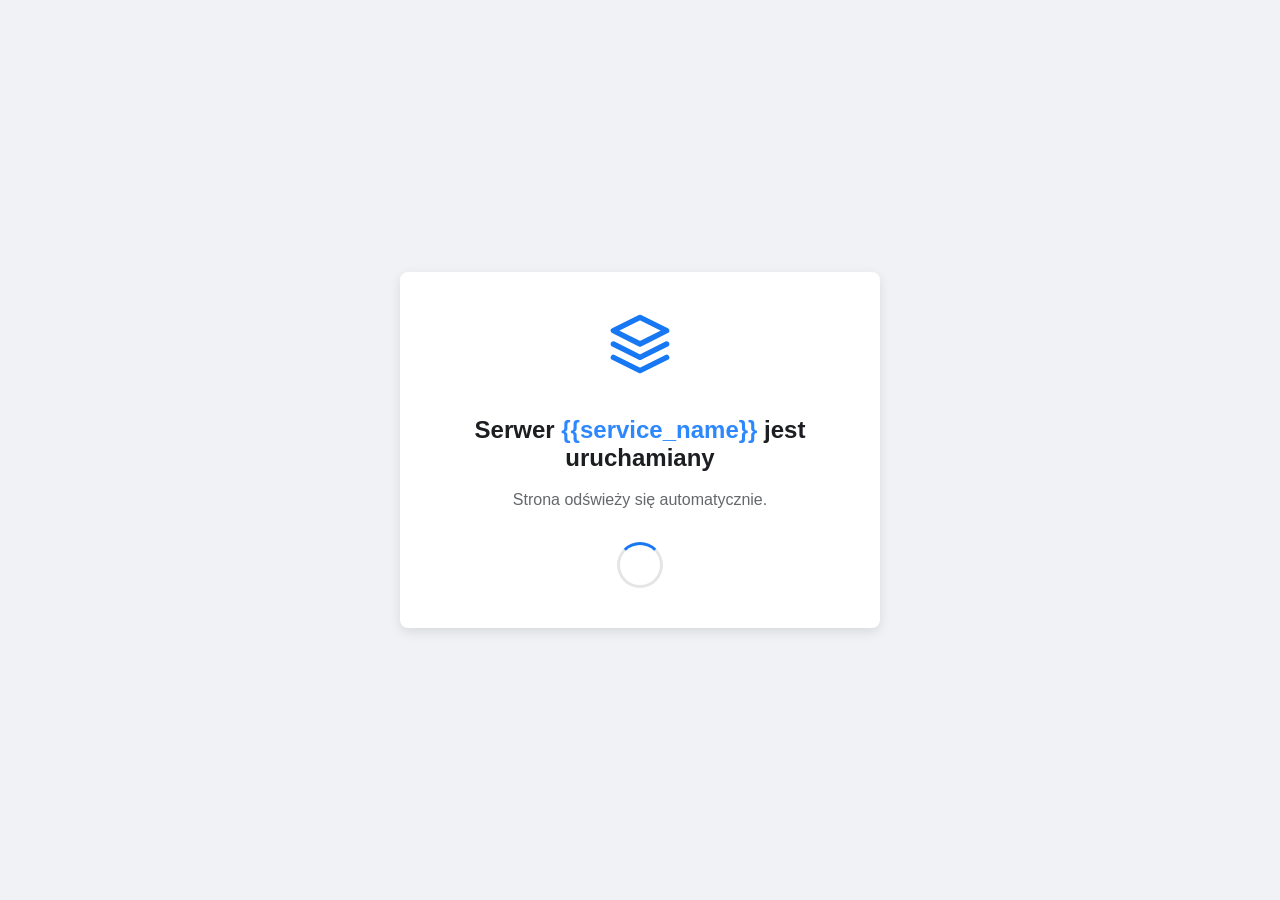
<file: app/templates/default.html>
<!DOCTYPE html>
<html lang="pl">

<head>
    <meta charset="UTF-8">
    <title>Uruchamianie serwera</title>
    <meta name="viewport" content="width=device-width, initial-scale=1.0">
    <style>
        body {
            background-color: #f0f2f5;
            color: #1c1e21;
            font-family: -apple-system, BlinkMacSystemFont, "Segoe UI", Roboto, Helvetica, Arial, sans-serif;
            display: flex;
            flex-direction: column;
            align-items: center;
            justify-content: center;
            min-height: 100vh;
            margin: 0;
        }

        @media (prefers-color-scheme: dark) {
            body {
                background-color: #18191a;
                color: #e4e6eb;
            }

            .container {
                background: #242526 !important;
                box-shadow: 0 4px 12px rgba(0, 0, 0, 0.5) !important;
            }

            p {
                color: #b0b3b8 !important;
            }
        }

        .container {
            background: #ffffff;
            border-radius: 8px;
            padding: 40px;
            box-shadow: 0 4px 12px rgba(0, 0, 0, 0.1);
            text-align: center;
            max-width: 400px;
            width: 90%;
            transition: all 0.3s ease;
        }

        h1 {
            font-size: 24px;
            margin-bottom: 16px;
            font-weight: 600;
        }

        p {
            color: #65676b;
            font-size: 16px;
            line-height: 1.5;
            margin-bottom: 30px;
        }

        .spinner {
            margin: 0 auto;
            width: 40px;
            height: 40px;
            border: 3px solid rgba(0, 0, 0, 0.1);
            border-top: 3px solid #1877f2;
            border-radius: 50%;
            animation: spin 1s linear infinite;
        }

        @media (prefers-color-scheme: dark) {
            .spinner {
                border-color: rgba(255, 255, 255, 0.1);
                border-top-color: #2d88ff;
            }
        }

        @keyframes spin {
            to {
                transform: rotate(360deg);
            }
        }

        .service_style {
            color: #2d88ff;
            font-weight: 650;
        }
    </style>
</head>

<body>
    <div class="container">
        <svg width="64" height="64" viewBox="0 0 24 24" fill="none" stroke="currentColor" stroke-width="2"
            stroke-linecap="round" stroke-linejoin="round" style="margin-bottom: 20px; color: #1877f2;">
            <path d="M12 2L2 7l10 5 10-5-10-5z" />
            <path d="M2 17l10 5 10-5" />
            <path d="M2 12l10 5 10-5" />
        </svg>

        <h1>Serwer <span class="service_style">{{service_name}}</span> jest uruchamiany</h1>
        <p>Strona odświeży się automatycznie.</p>
        <div class="spinner"></div>
    </div>
    <script>
        (function () {
            const RELOAD_MS = 20000; // 20 seconds
            let reloadTimer = null;

            function clearReload() {
                if (reloadTimer) {
                    clearTimeout(reloadTimer);
                    reloadTimer = null;
                }
            }

            function scheduleReload() {
                clearReload();
                reloadTimer = setTimeout(() => {
                    try { location.reload(); } catch (e) { /* ignore */ }
                }, RELOAD_MS);
            }

            function onVisibilityChange() {
                if (document.visibilityState === 'visible') {
                    scheduleReload();
                } else {
                    clearReload();
                }
            }

            document.addEventListener('visibilitychange', onVisibilityChange, false);
            if (document.visibilityState === 'visible') scheduleReload();
        })();
    </script>
</body>

</html>
</file>
